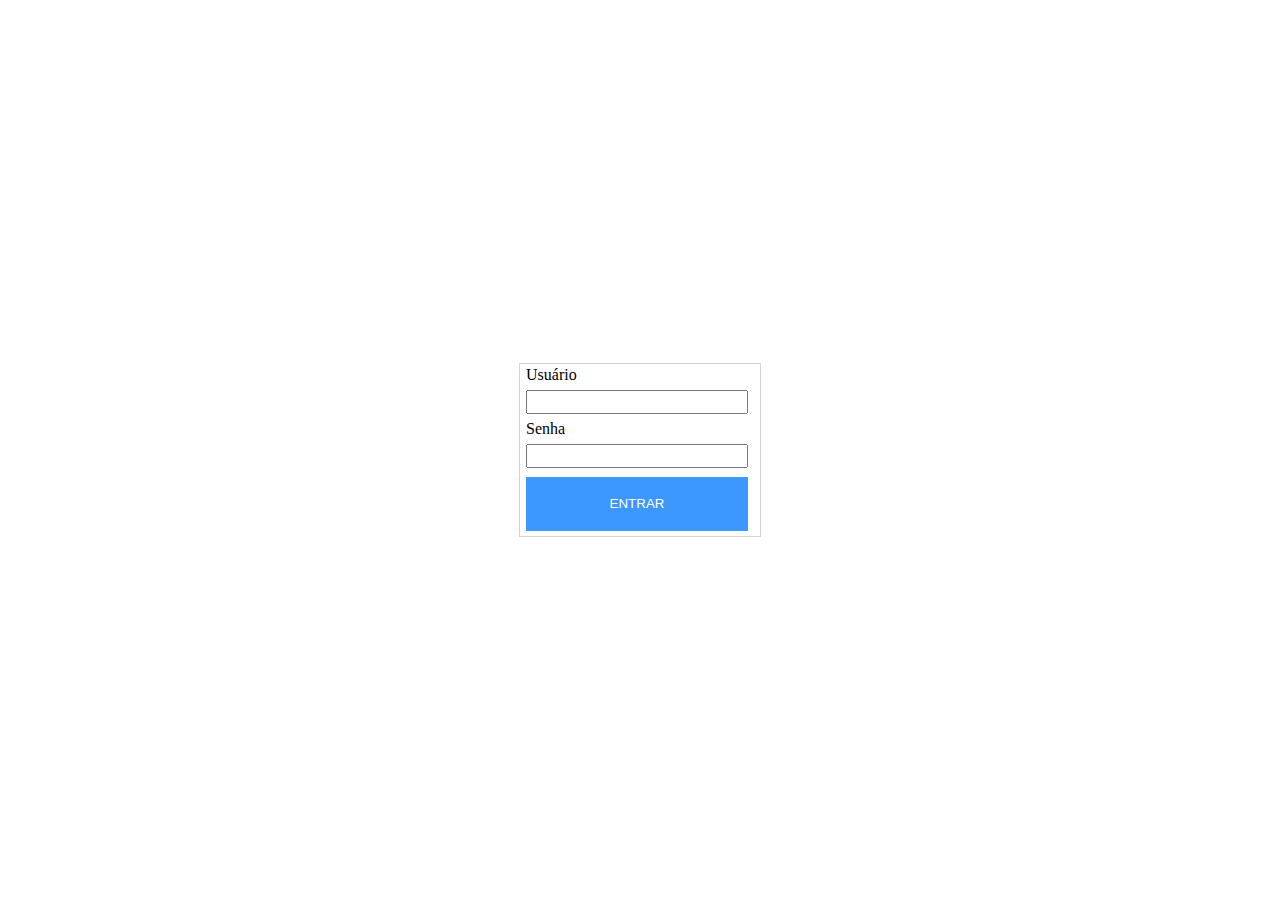
<file: flash/index.html>
<!DOCTYPE html>
<html lang="pt-br">
<head>
    <meta charset="UTF-8">
    <meta http-equiv="X-UA-Compatible" content="IE=edge">
    <meta name="viewport" content="width=device-width, initial-scale=1.0">
    <link rel="stylesheet" href="css/login.css">
    <title>FlashJS</title>
</head>
<body>
    <main>
        <form method="post" id="login">
            <fieldset>
                <label for="nomeUsuario">Usuário</label>
                <input type="text" required id="nomeUsuario" value="" name="nomeUsuario" class="txtField">
                <label for="senhaUsuario">Senha</label>
                <input type="password" required id="senhaUsuario" value="" name="senhaUsuario" class="txtField">
                <input type="submit" id="btnLogin"  value="ENTRAR">
    
            </fieldset>
        </form>
    </main>

    
    
</body>
</html>
</file>
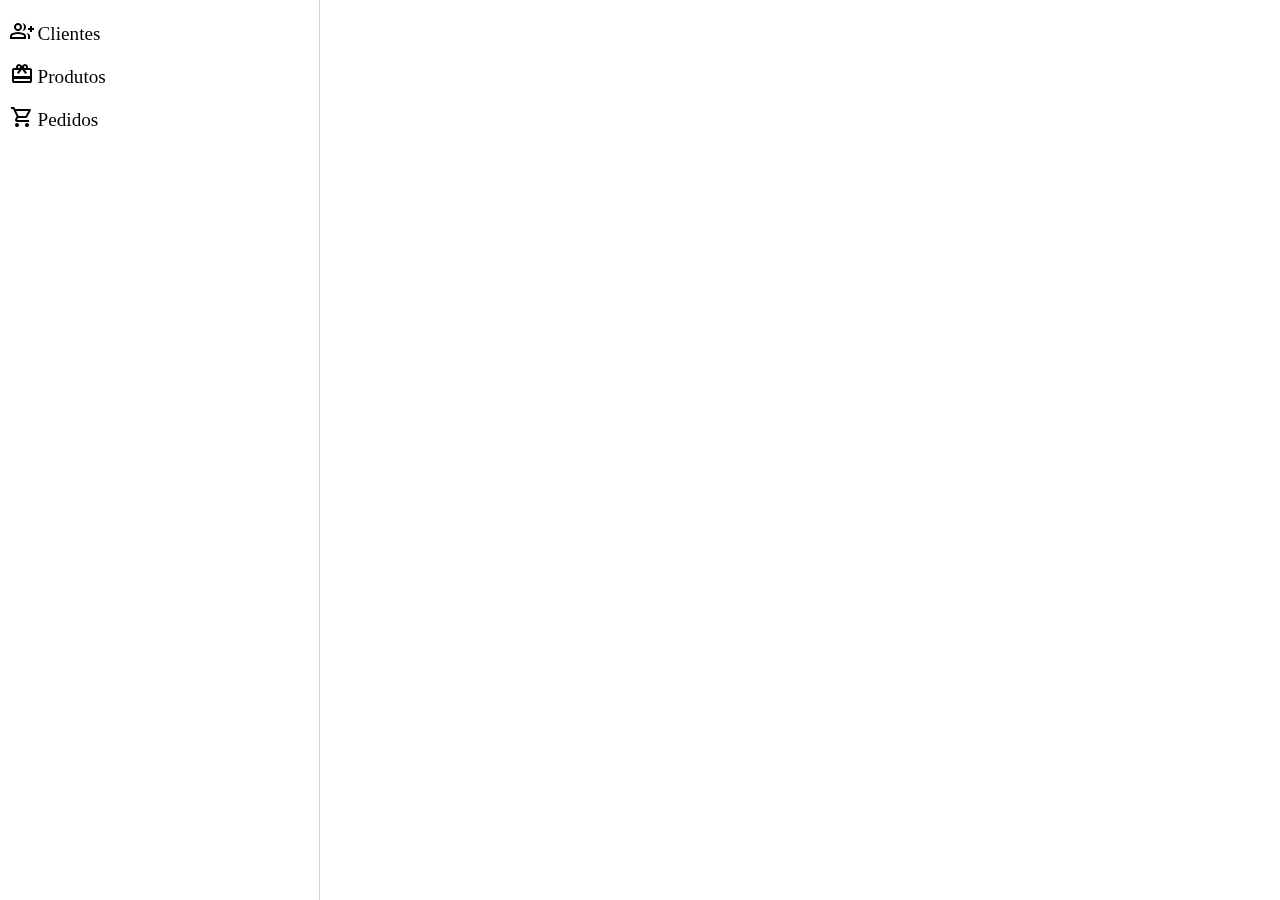
<file: flash/panel.html>
<!DOCTYPE html>
<html lang="pt-br">
<head>
    <meta charset="UTF-8">
    <meta http-equiv="X-UA-Compatible" content="IE=edge">
    <meta name="viewport" content="width=device-width, initial-scale=1.0">
    <link rel="stylesheet" href="css/panel.css">
    <title>Painel - Flash</title>
</head>

<body>
    <main>
        <div id="barra-lateral">
            <a>
                <div class="subdiv">
                    <link rel="stylesheet" href="https://fonts.googleapis.com/css2?family=Material+Symbols+Outlined:opsz,wght,FILL,GRAD@40,300,1,0" />
                    <span class="material-symbols-outlined">
                        group_add
                        </span>
                    <label>Clientes</label>
                </div>
            </a>
            
            <a>
                <div class="subdiv">
                    <link rel="stylesheet" href="https://fonts.googleapis.com/css2?family=Material+Symbols+Outlined:opsz,wght,FILL,GRAD@40,300,1,-25" />
                    <span class="material-symbols-outlined">
                        redeem
                        </span>
                    <label>Produtos</label>
                </div>
            </a>
            
            <a>
                <div class="subdiv">
                    
                    <link rel="stylesheet" href="https://fonts.googleapis.com/css2?family=Material+Symbols+Outlined:opsz,wght,FILL,GRAD@40,100,1,0" />
                    <span class="material-symbols-outlined">
                        shopping_cart
                        </span>
                    <label>Pedidos</label>
                </div>
            </a>
        </div>
        <div class="content" >
        </div>
    </main>
</body>
</html>
</file>
<file: flash/css/login.css>
@import url(reset.css);

main {
    width: 100vw;
    height: 100vh;
    display: flex;
    flex-direction: column;
    align-items: center;
    justify-content: center;
    overflow: auto;
}
@media screen and (max-width:325px) {
    main > form#login{
        width: 70%;
    }
}

form#login {
    border: 1px solid lightgray;
}
form#login > fieldset {
    width: 100%;
    height: 100%;
    margin: 0 auto;
    padding: 0.5%;

}

form#login > fieldset > label {
    padding: 1%;
    display: block;
    margin-left: 1%;
}

form#login > fieldset > #btnLogin {
    width: 93.5%;
    height: 4em;
    background-color: #3c97fe;
    color: #fff;
    margin: 2%;
    padding: 1%;
    border: none;

}

form#login > fieldset > .txtField{
    width: 90%;
    margin: 2%;
    padding: 1%;
}

form#login > fieldset > .txtField:focus {
    background-color: rgba(236, 236, 79, 0.4);
}
</file>
<file: flash/css/panel.css>
@import url(reset.css);

main {
    display: flex;
    flex-direction: column;
}

#barra-lateral {
    position: fixed;
    width: 25%;
    height: 100%;
    border-right: 1px solid lightgray;
    display: flex;
    flex-direction: column;
}

#barra-lateral > a > .subdiv {
    width: 100%;
    height: auto;
}

#barra-lateral >  a {
    width: 100%;
    height: auto;
    text-decoration: none;
    color: black;
    margin-top: 5%;
    padding-left: 3%;
    display: block;

}

#barra-lateral > a > .subdiv > label {
    font-size: 1.2rem;
    cursor: pointer;
}

#barra-lateral > a > .subdiv > span {
    position: relative;
    width: auto;
    height: auto;
    top: 0.2rem;
    cursor: pointer;
} 

.content {
    position: fixed;
    width: 75%;
    height: 100%;
    left: 25%;
    
}
</file>
